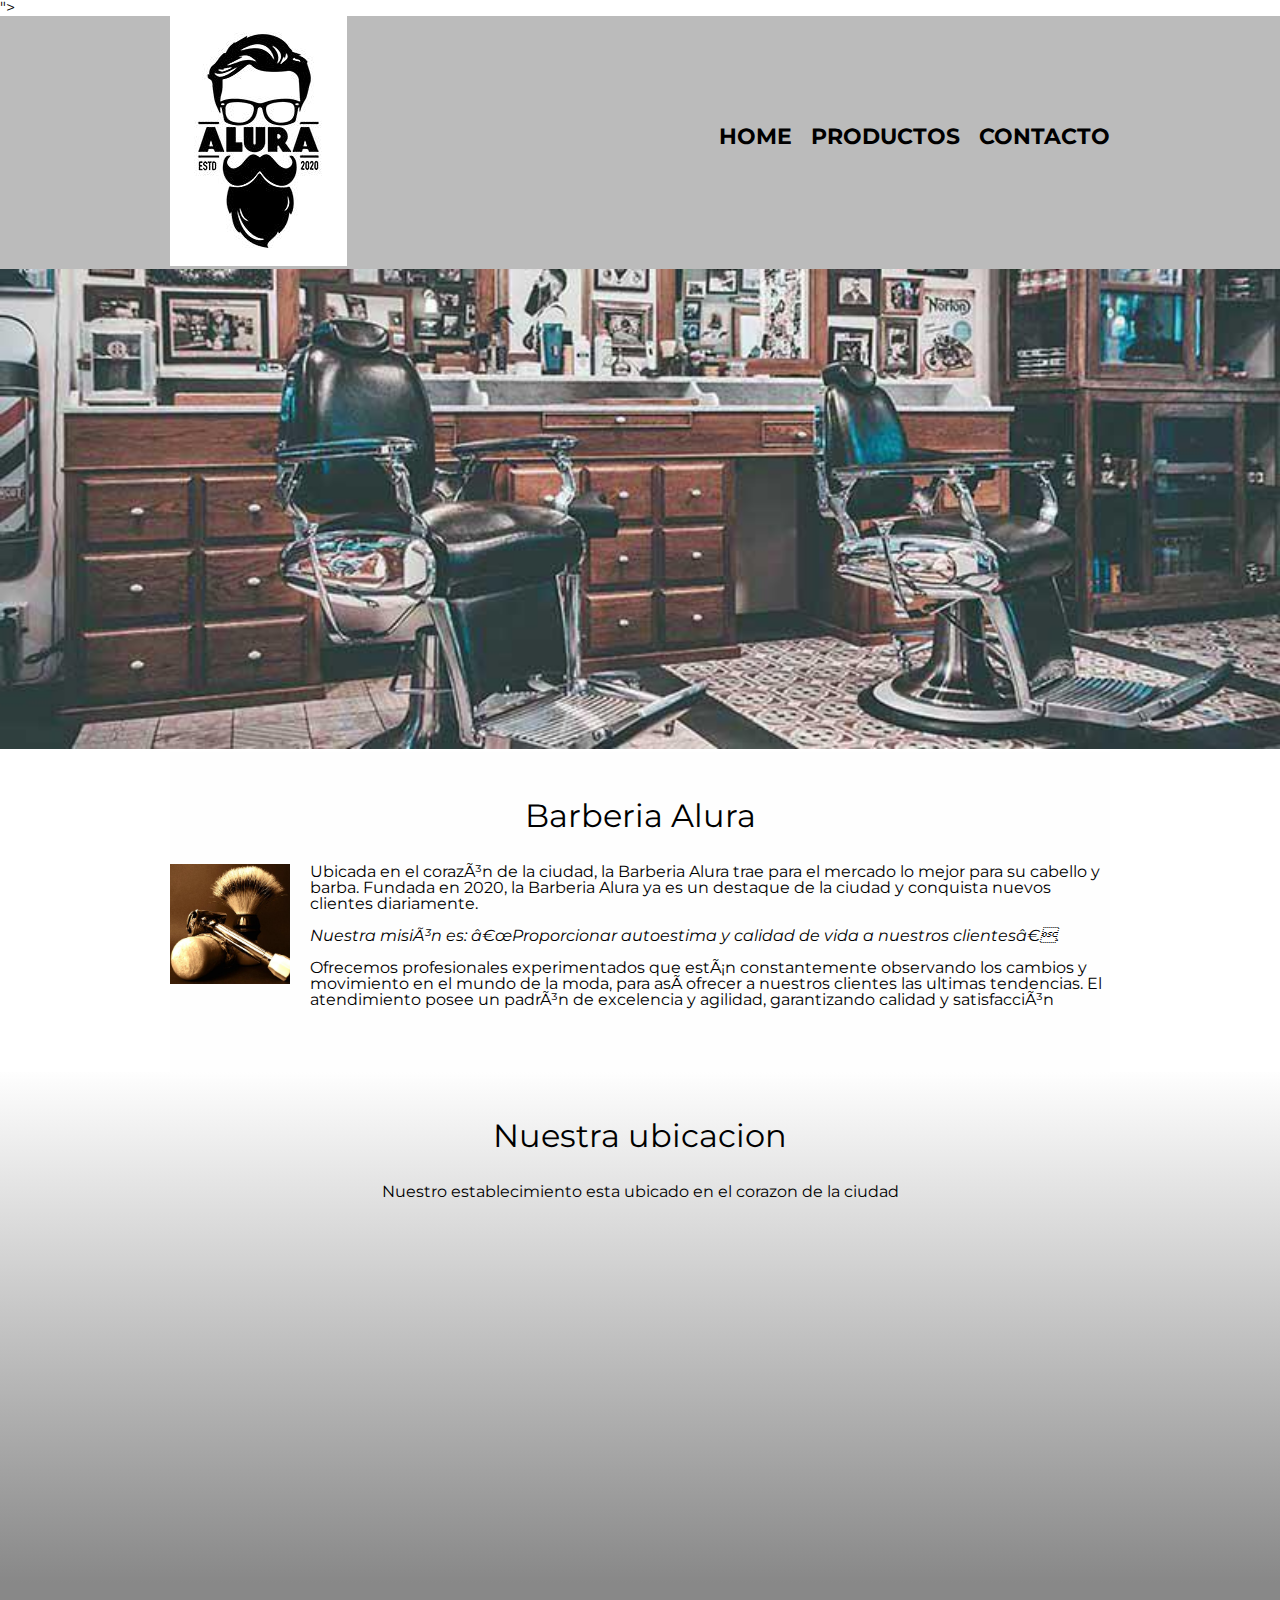
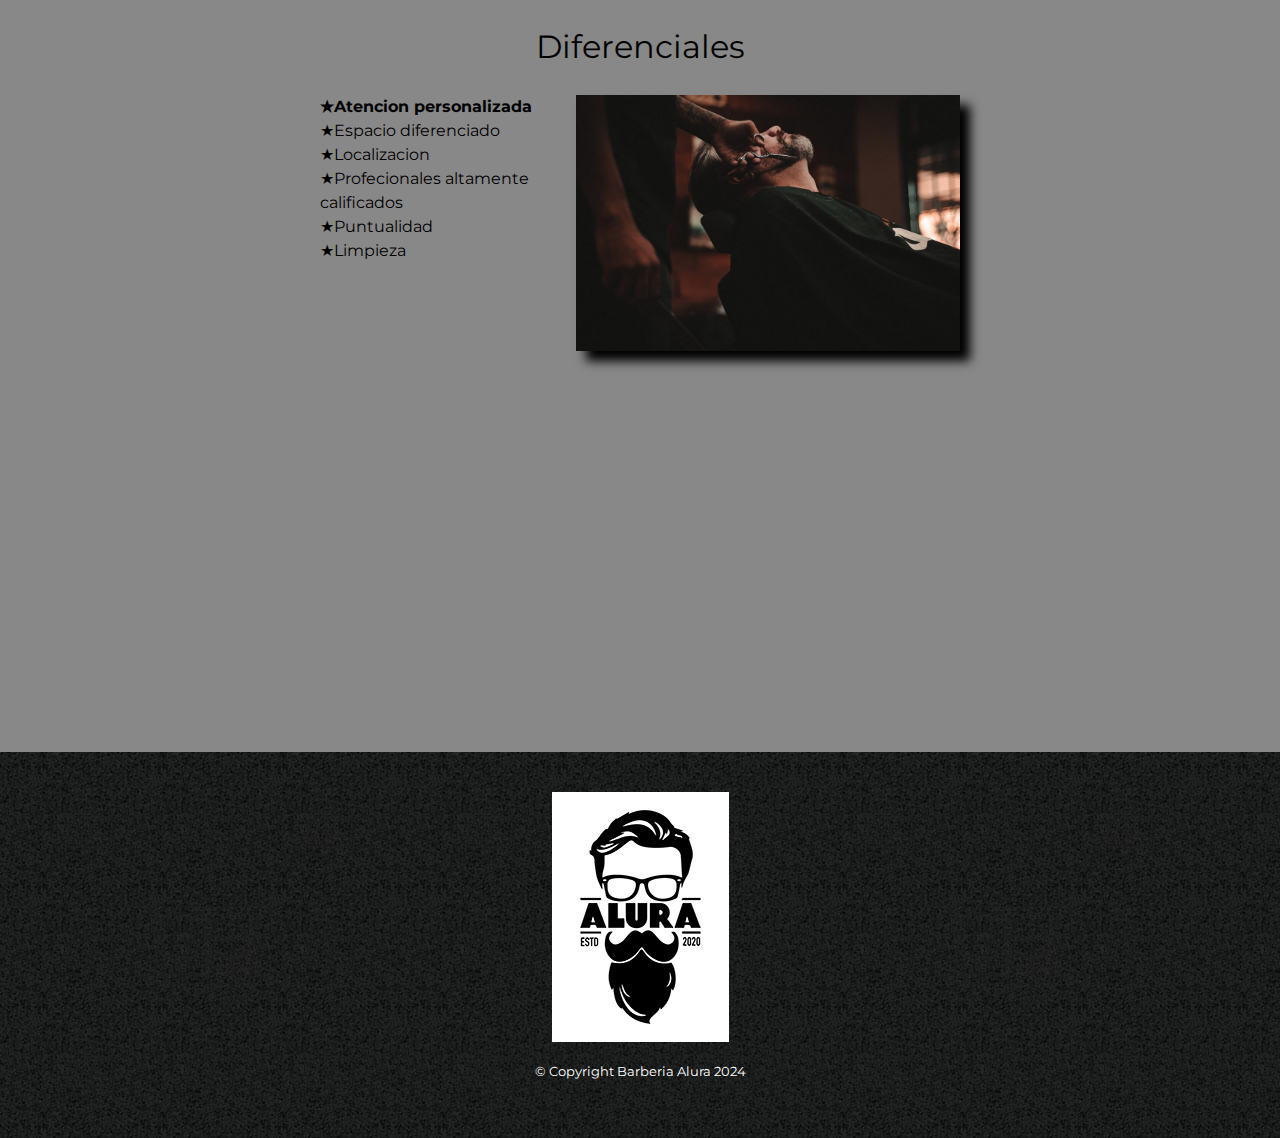
<file: index.html>
<!DOCTYPE html>
<html lang="es">


  <head>

    <meta charset="UTF=8">
    <meta name="viewport" content="width=device-width">
    <title> Barberia Alura </title>
    <link rel="stylesheet" href="reset.css"> 
   <link rel="stylesheet" href="style.css"> 
   <link rel="preconnect" href="https://fonts.googleapis.com">
   <link rel="preconnect" href="https://fonts.gstatic.com" crossorigin>
   <link href="https://fonts.googleapis.com/css2?family=Montserrat:ital,wght@0,100..900;1,100..900&display=swap" rel="stylesheet">">

  </head>

  <body>
    <header>
      <div class="caja ">
       <h1><img src="logo.jpeg"></h1>
       
       <nav>
       <ul >
            <li> <a href="index.html" >Home</a> </li>

            <li><a href="productos.html">Productos</a></li>

            <li><a href="Contacto.html"> Contacto</a></li>



        </ul>
         </nav>
     </div>

  </header>

    <img class="banner" src="banner.jpeg">
     <main>

   <section class="principal">

     <h2 class="tituloprincipal">Barberia Alura</h2>
      <img  class="utencillos" src="utencillos.jpeg" alt="utensillos de un barbero">



     <p> Ubicada en el corazón de la ciudad, la <strong> Barberia Alura </strong> trae para el mercado lo mejor para su cabello y barba. Fundada en 2020, la Barberia Alura ya es un destaque de la ciudad y conquista nuevos clientes diariamente.</p>

     <p id="mision"> <em>Nuestra misión es: <strong>“Proporcionar autoestima y calidad de vida a nuestros clientes”</strong>.</em></p>

     <p> Ofrecemos profesionales experimentados que están constantemente observando los cambios y movimiento en el mundo de la moda, para así ofrecer a nuestros clientes las ultimas tendencias. El atendimiento posee un padrón de excelencia y agilidad, garantizando calidad y satisfacción</p> 
    </section>

   <section class="mapa">
    <h3 class="tituloprincipal"> Nuestra ubicacion</h3>
    <p>Nuestro establecimiento esta ubicado en el corazon de la ciudad</p>
    <div class="mapacontenido">
    <iframe src="https://www.google.com/maps/embed?pb=!1m18!1m12!1m3!1d3656.40784072854!2d-46.6372130248901!3d-23.58970197878033!2m3!1f0!2f0!3f0!3m2!1i1024!2i768!4f13.1!3m3!1m2!1s0x94ce5bd9bb943bf5%3A0x6f642995c970f0fe!2scaelum%20alura!5e0!3m2!1ses!2sar!4v1705680083085!5m2!1ses!2sar" width="100%" height="300" style="border:0;" allowfullscreen="" loading="lazy" referrerpolicy="no-referrer-when-downgrade"></iframe>
  </div>


   </section>


  <section class="Diferenciales"> 
   <h3 class="tituloprincipal"> Diferenciales</h3>
   <div class="contenidodiferenciales">
   <ul class="listadiferenciales">
     <li class="items">Atencion personalizada</li>
      <li class="items">Espacio diferenciado</li>
     <li class="items">Localizacion</li>
     <li class="items">Profecionales altamente calificados</li>
     <li class="items">Puntualidad</li>
     <li class="items">Limpieza</li>
   </ul><img src="imagen.jpeg" class="imagenDiferenciales">
  </div>
  <div class="video">
    <iframe width="100%" height="315" src="https://www.youtube.com/embed/wcVVXUV0YUY?si=KMKh-tz7JHu1EEKk" title="YouTube video player" frameborder="0" allow="accelerometer; autoplay; clipboard-write; encrypted-media; gyroscope; picture-in-picture; web-share" allowfullscreen></iframe>
     </div>
  


  </section>
 


   </main>
   
  <footer>
    <img src="logo.jpeg">
    <p class="Copyright">&copy Copyright Barberia Alura 2024</p>




   </footer>



  </body>

</html>
</file>
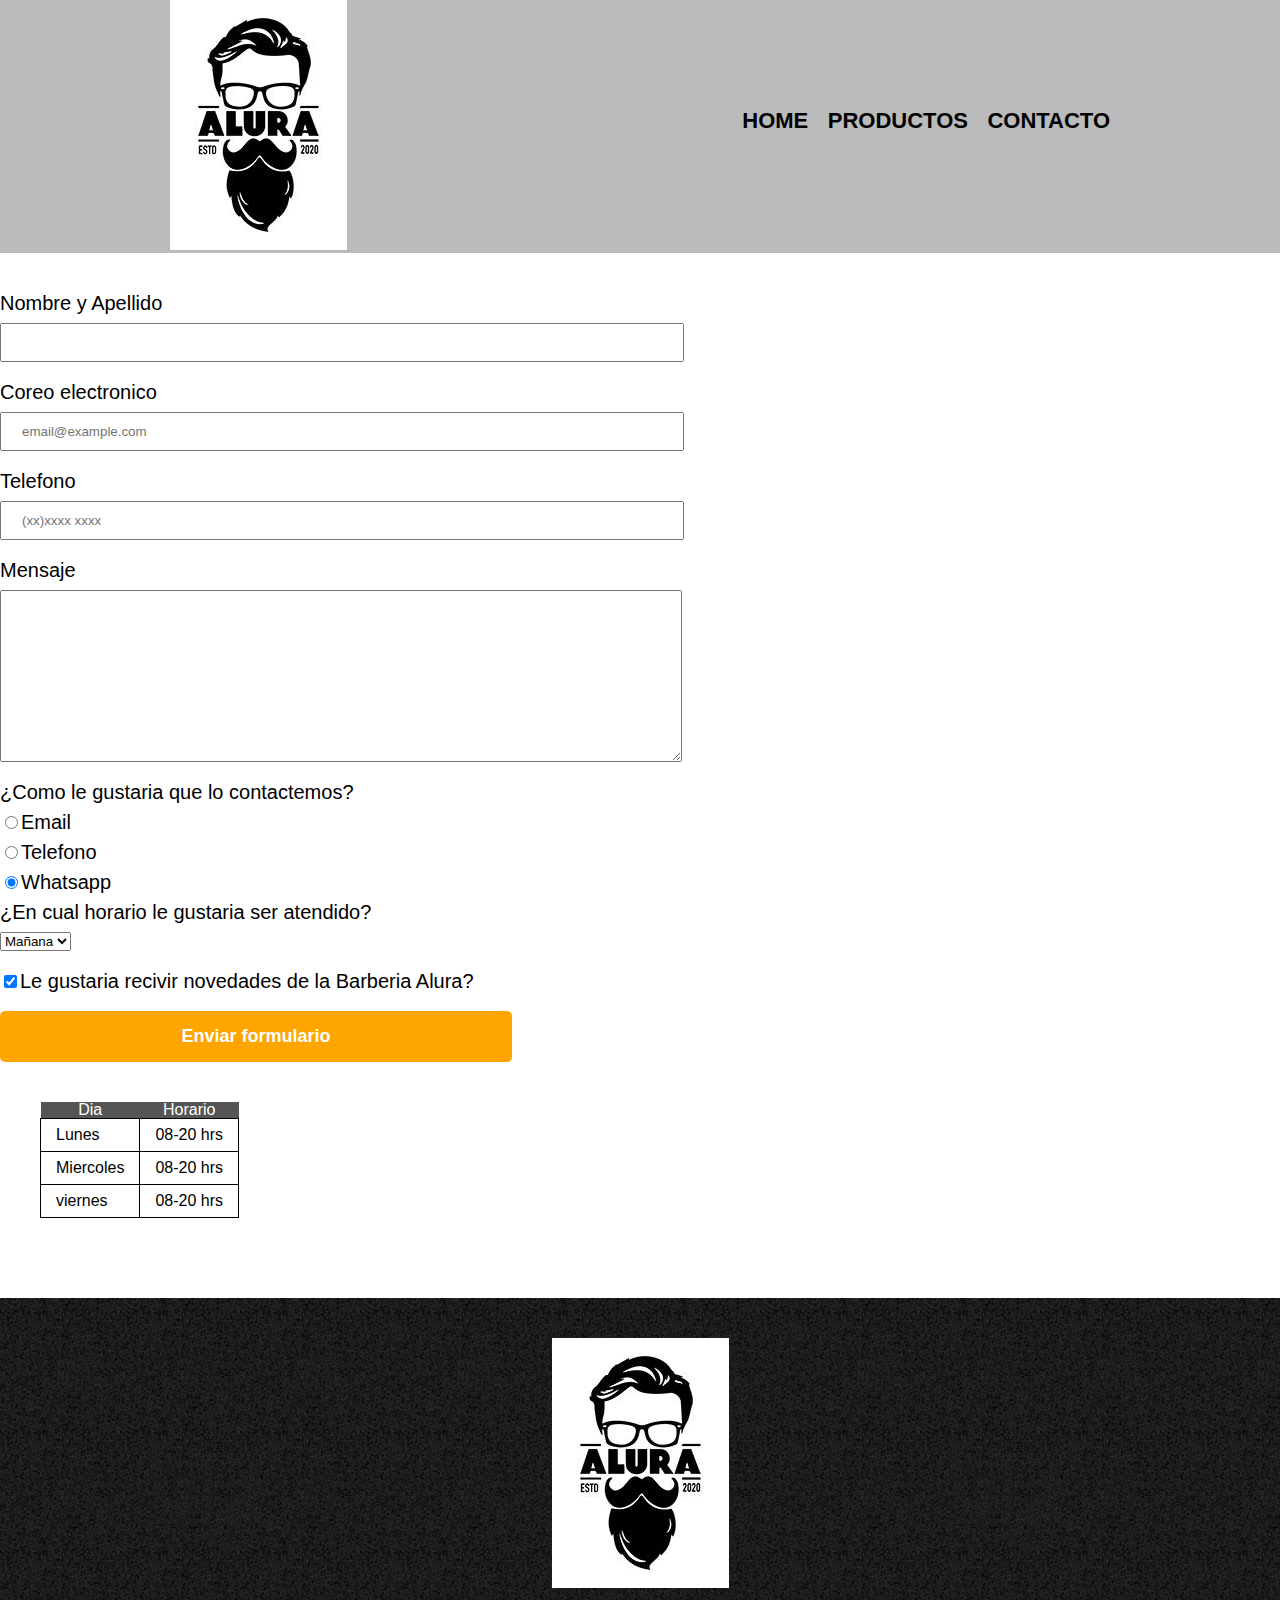
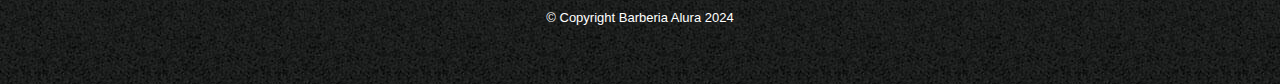
<file: Contacto.html>
<!DOCTYPE html>
<html>
    <head>
           
        <meta charset="UTF-8">
        <title> Contacto - Barberia Alura</title>
        <link rel="stylesheet" href="reset.css">
        <link rel="stylesheet" href="style.css">




    </head>

    <body>

       <header>
            <div class="caja ">
             <h1><img src="logo.jpeg" alt="logo de la barberia"></h1>
             
             <nav>
             <ul >
                  <li> <a href="index.html" >Home</a> </li>

                  <li><a href="productos.html">Productos</a></li>

                  <li><a href="Contacto.html"> Contacto</a></li>



              </ul>
               </nav>
           </div>

        </header>
           <main>
             <form >
                    <label for="nombreyapellido"> Nombre y Apellido</label>
                    <input type="text " id="nombreyapellido" class="input-padron" required>

                    <label for="correo"> Coreo electronico</label>
                    <input type="email" id="correo" class="input-padron" required placeholder="email@example.com">

                    <label for="telefono">Telefono</label>
                    <input type="tel" id="telefono" class="input-padron" required placeholder="(xx)xxxx xxxx">
                    <label for="Mensaje">Mensaje</label>
                    <textarea name="" id="Mensaje" cols="70" rows="10" class="input-padron" required></textarea>

                    <fieldset>

                    <legend>¿Como le gustaria que lo contactemos?</legend>
                     

                    <label for="radio-email"><input type="radio" name="Contacto" value="email" id="radio-email">Email</label>
                    
                    <label for="telefono"> <input type="radio" name="Contacto" value="telefono" id="radio-telefono">Telefono</label>
                   
                    <label for="radio-whatsapp"> <input type="radio" name="Contacto" value="Whatsapp" id="radio-whatsapp" checked>Whatsapp</label>
                   
                    </fieldset>


                   <fieldset>
                   <legend> ¿En cual horario le gustaria ser atendido?</legend>

                    <select name="" id="">
                         <option >Mañana</option>
                         <option >Tarde</option>
                         <option >Noche</option>
                       
                    </fieldset>

                    </select>
                    <label class="checkbox"><input type="checkbox" checked>Le gustaria recivir novedades de la Barberia Alura?</label>

                    <input type="submit" value="Enviar formulario" class="enviar">
                




               </form>
               <table>
                     <thead>
                      <tr>
                          <th>Dia</th>
                          <th>Horario</th>
                      </tr>
                    </thead>
                     <tbody>
                      <tr>
                        <td>Lunes</td>
                        <td>08-20 hrs</td>
                    </tr>

                    <tr>
                        <td>Miercoles</td>
                        <td>08-20 hrs</td>
                    </tr>

                    <tr>
                        <td>viernes</td>
                        <td>08-20 hrs</td>
                    </tr>

                    
                    
                      </tbody>
               </table>

           </main>

        <footer>
            <img src="logo.jpeg" alt="logo de la barberia">
            <p class="Copyright">&copy Copyright Barberia Alura 2024</p>
    
    
    
    
           </footer>
           
    </body>










    </html>
</file>
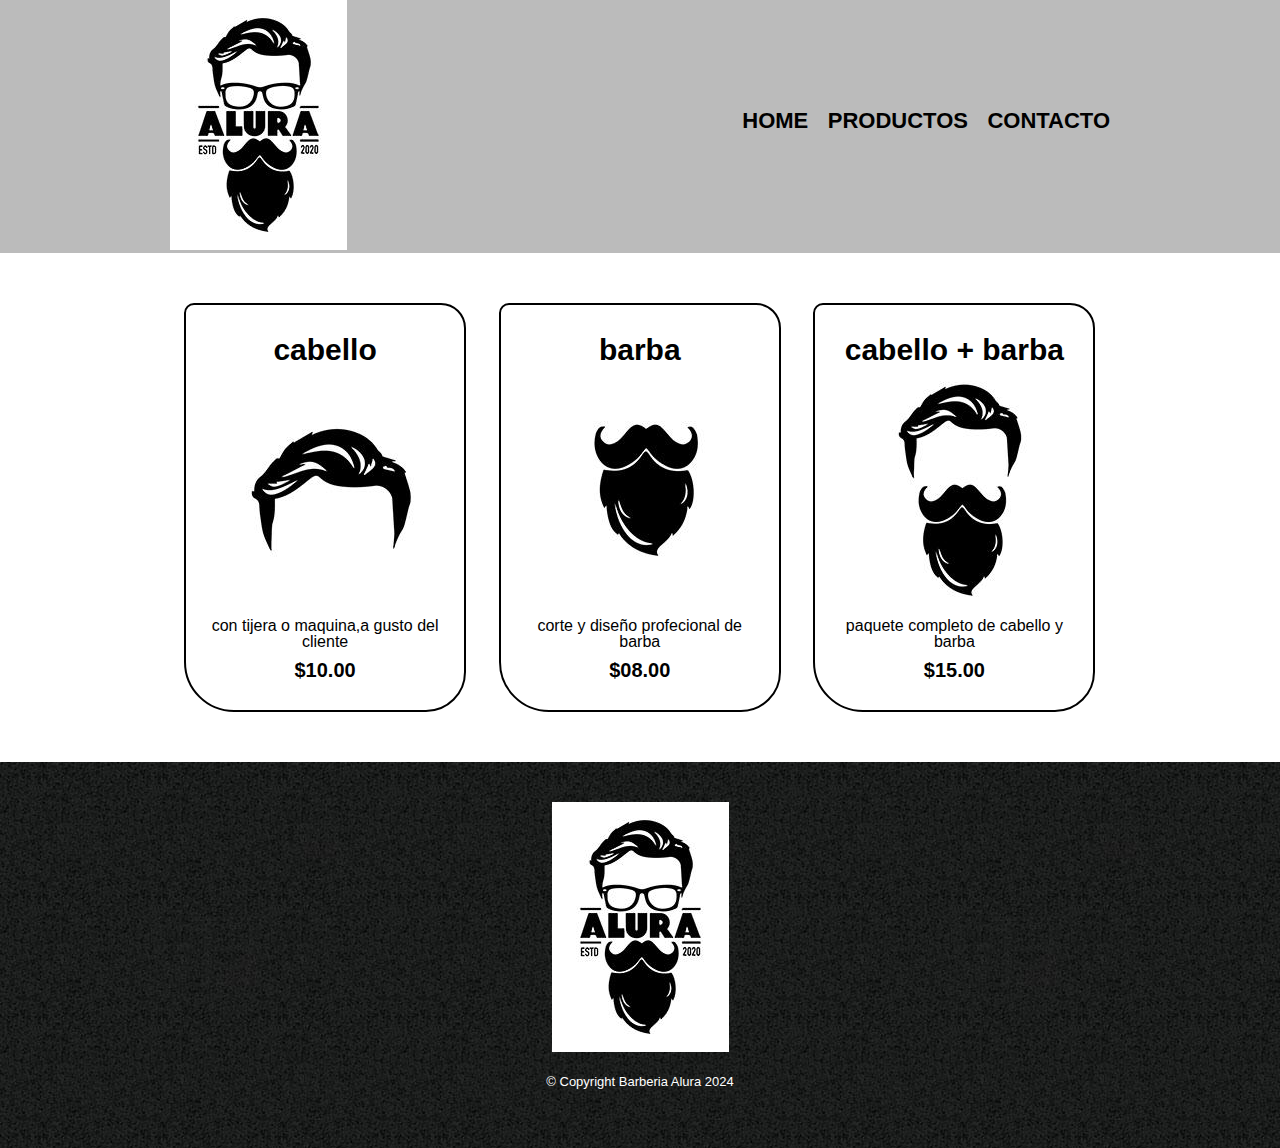
<file: productos.html>
<!DOCTYPE html>
<html>
    <head>
           
        <meta charset="UTF-8">
        <title> Productos - Barberia Alura</title>
        <link rel="stylesheet" href="reset.css">
        <link rel="stylesheet" href="style.css">




    </head>

    <body>

       <header>
            <div class="caja ">
             <h1><img src="logo.jpeg"></h1>
             
             <nav>
             <ul >
                  <li> <a href="index.html" >Home</a> </li>

                  <li><a href="productos.html">Productos</a></li>

                  <li><a href="Contacto.html"> Contacto</a></li>



              </ul>
               </nav>
           </div>

        </header>

        <main>
            <ul class="productos">
              <li>
                <h2>cabello</h2>  
                <img src="pelo.png.jpeg">
                <p class="productos-descripcion"> con tijera o maquina,a gusto del cliente</p>
                <p class="productos-precios">$10.00</p>
                  </li>
              <li>
                <h2>barba</h2> 
                <img src="barba.png.jpeg">
                <p class="productos-descripcion">corte y diseño profecional de barba</p>
                <p class="productos-precios">$08.00</p>
                </li>
              <li>
                <h2>cabello + barba</h2> 
                <img src="conjunto.png.jpeg">
                <p class="productos-descripcion"> paquete completo de cabello y barba</p>
                <p class="productos-precios">$15.00</p>
                </li>



            </ul>


        </main>
       <footer>
        <img src="logo.jpeg">
        <p class="Copyright">&copy Copyright Barberia Alura 2024</p>




       </footer>





    </body>










</html>
</file>
<file: style.css>
body{
    font-family: "Montserrat", sans-serif;
}

header{
    background: #bbbbbb;
}
.caja{
 width: 940px;
 position: relative;
 margin: 0 auto;
}
nav li{ 
    display: inline;
    margin: 0 0 0 15px;
}
nav a{
    text-transform: uppercase;
    color: black;
    font-weight: bold;
    font-size: 22px;
    text-decoration: none;
}
nav a:hover {
    color: #c78c19;
    text-decoration: underline;
}
nav{
    position: absolute;
    top: 110px;
    right: 0;
    margin: 0;
}

.productos{
    padding: 50px;
    width: 940px;
   margin: 0 auto;
}
.productos h2{
    font-size: 30px;
    font-weight: bold;
}
.productos li:hover h2{
    font-size: 33px;
}

.productos li{
    display: inline-block;
    text-align: center;
    width: 30%;
    vertical-align: top;
    margin: 0 1.5%;
    padding: 30px 20px;
    box-sizing: border-box;
    border-color: black;
    border-width: 2px;
    border-style: solid;
    border-radius: 10px 25px 40px 50px;
}
.productos li:hover{
    border-color:#c78c19 ;
}
.productos li:active{
    border-color: #088c19;
}
.productos-descripcio{
    font-size: 18px;
}
.productos-precios{
    font-size: 20px;
    font-weight: bold;
    margin-top: 10px;
}
footer{
    text-align: center;
    background: url(fondo.png.jpeg);
    padding: 40px;
}
.Copyright{
    color: #ffffff;
    font-size: 13px;
    margin: 20px;
}


form{
    margin: 40px 0;
}

form label,form legend{
    display: block;
    font-size: 20px;
    margin: 0 0 10px;
}
.input-padron{
    display: block;
    margin: 0 0 20px;
    padding: 10px 20px;
    width: 50%;
}
.checkbox{
    margin: 20px 0;
}

.enviar{
    width: 40%;
    padding: 15px 0;
    font-size: 18px;
    font-weight: bold;
    color: white;
    background: orange;
    border: none;
    border-radius: 5px;
    cursor: pointer;
}

.enviar:hover{
    background: darkorange;
    transform: scale(1.2);
}
table{
    margin: 40px 40px;
}
thead{
    background: #555555;
    color: white;
}
td{
    border: 1px solid #000000;
    padding: 8px 15px;
}
/*inicia el css para mejorar el home*/

.banner{
    width: 100%;
}
.principal{
    padding: 3em 0;
    background: #fefefe;
    width: 940px;
    margin: 0 auto;
   
}
.tituloprincipal{
    text-align: center;
    font-size: 2em;
    margin: 0 0 1em;
    clear: left;
}
.principal p{
    margin: 0 0 1em;
}
.pricipal strong{
    font-weight: bold;
}
.principal em{
    font-style: italic;
}
.mapa{
    padding: 3em 0;
    background:linear-gradient(#fefefe,#888888);
}
.mapa p{
    margin: 0 0 2em;
    text-align: center;
}
.mapacontenido{
    width: 940px;
    margin: 0 auto;
}
.Diferenciales{
    padding: 3em 0;
    background: #888888;
  
}
.contenidodiferenciales{
    width: 640px;
    margin: 0 auto;
}
.listadiferenciales{
    width: 40%;
    display: inline-block;
    vertical-align: top;
}
.items{
    line-height: 1.5;
}
.items::before{
    content: "★";
}
.items:first-child{
    font-weight: bold;
}


.imagenDiferenciales{
    width: 60%;
    transition: 400ms;
    box-shadow: 10px 10px 10px black;
}
.imagenDiferenciales:hover{
    opacity: 30%;
}
.utencillos{
    width: 120px;
    float: left;
    margin: 0 20px 20px 0;
}
.video{
    width: 560px;
    margin: 1em auto;
}
@media screen and (max-width:480px){
    h1{
        text-align: center;
    }
    nav{
        position: static;
    }
    .caja, .principal, .mapacontenido, .contenidodiferenciales, .video{
        width: auto;
    }
    .listadiferenciales, .imagenDiferenciales{
        width: 100%;
    }
    
}
</file>
